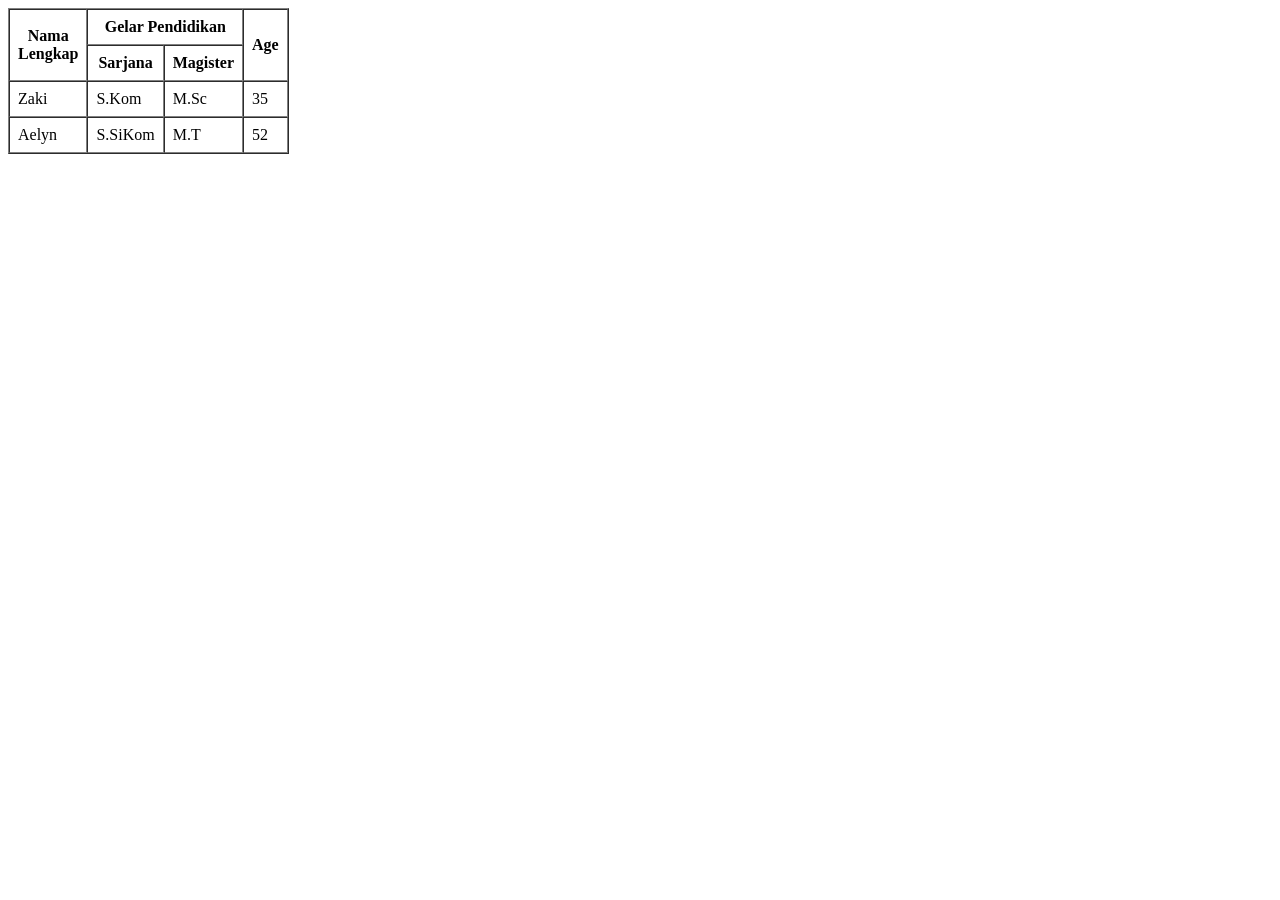
<file: Task 1 HTML/Tutorial Exercise 1_HTML_2311102051_MUHAMMAD AULIA MUZZAKI NUGRAHA.html>
<!-- MUHAMMAD AULIA MUZZAKI NUGRAHA - 2311102051 -->
<!DOCTYPE html>
<html lang="id">
<head>
    <meta charset="UTF-8">
    <title>Tabel Gelar Pendidikan</title>
</head>
<body>

<table border="1" cellpadding="8" cellspacing="0">
    <tr>
        <th rowspan="2">Nama<br>Lengkap</th>
        <th colspan="2">Gelar Pendidikan</th>
        <th rowspan="2">Age</th>
    </tr>
    <tr>
        <th>Sarjana</th>
        <th>Magister</th>
    </tr>
    <tr>
        <td>Zaki</td>
        <td>S.Kom</td>
        <td>M.Sc</td>
        <td>35</td>
    </tr>
    <tr>
        <td>Aelyn</td>
        <td>S.SiKom</td>
        <td>M.T</td>
        <td>52</td>
    </tr>
</table>

</body>
</html>
</file>
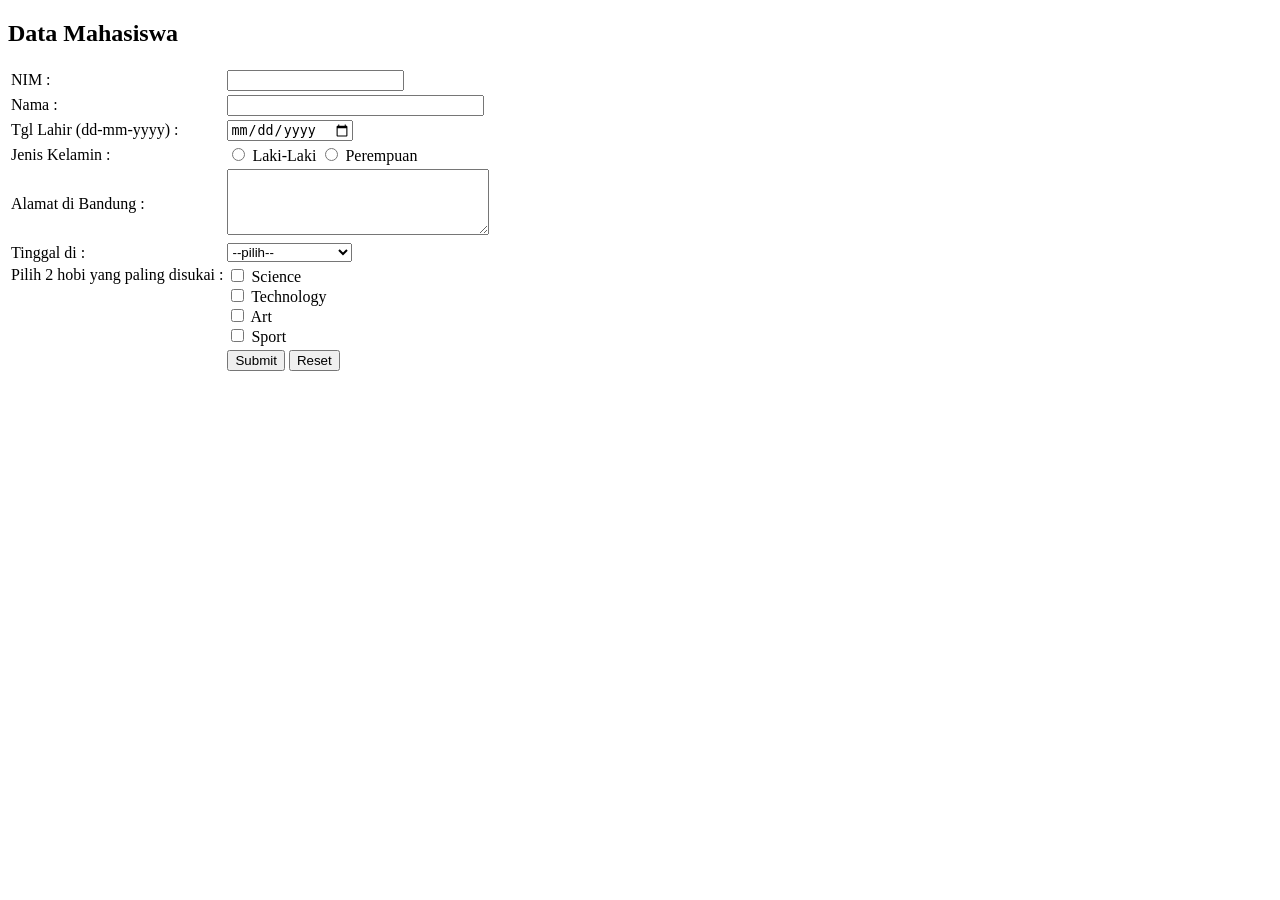
<file: Task 1 HTML/Tutorial Exercise_HTML_2311102051_MUHAMMAD AULIA MUZZAKI NUGRAHA.html>
<!-- MUHAMMAD AULIA MUZZAKI NUGRAHA - 2311102051 -->

<!doctype html>
<html lang="id">
  <head>
    <meta charset="UTF-8" />
    <meta name="viewport" content="width=device-width, initial-scale=1.0" />
    <title>Data Mahasiswa</title>
  </head>
  <body>
    <h2>Data Mahasiswa</h2>

    <form action="#" method="post">
      <table>
        <tr>
          <td><label for="nim">NIM :</label></td>
          <td><input type="text" id="nim" name="nim" /></td>
        </tr>

        <tr>
          <td><label for="nama">Nama :</label></td>
          <td><input type="text" id="nama" name="nama" size="30" /></td>
        </tr>

        <tr>
          <td><label for="tgl_lahir">Tgl Lahir (dd-mm-yyyy) :</label></td>
          <td><input type="date" id="tgl_lahir" name="tgl_lahir" /></td>
        </tr>

        <tr>
          <td>Jenis Kelamin :</td>
          <td>
            <label>
              <input type="radio" name="jk" value="L" />
              Laki-Laki
            </label>
            <label>
              <input type="radio" name="jk" value="P" />
              Perempuan
            </label>
          </td>
        </tr>

        <tr>
          <td><label for="alamat">Alamat di Bandung :</label></td>
          <td>
            <textarea id="alamat" name="alamat" rows="4" cols="30"></textarea>
          </td>
        </tr>

        <tr>
          <td><label for="tinggal">Tinggal di :</label></td>
          <td>
            <select id="tinggal" name="tinggal">
              <option value="" selected>--pilih--</option>
              <option value="kos">Kos/kontrakan</option>
              <option value="saudara">Rumah saudara</option>
              <option value="orang_tua">Rumah orang tua</option>
            </select>
          </td>
        </tr>

        <tr>
          <td style="vertical-align: top">
            Pilih 2 hobi yang paling disukai :
          </td>
          <td>
            <label
              ><input type="checkbox" name="hobi[]" value="science" />
              Science</label
            ><br />
            <label
              ><input type="checkbox" name="hobi[]" value="technology" />
              Technology</label
            ><br />
            <label
              ><input type="checkbox" name="hobi[]" value="art" /> Art</label
            ><br />
            <label
              ><input type="checkbox" name="hobi[]" value="sport" />
              Sport</label
            >
          </td>
        </tr>

        <tr>
          <td></td>
          <td>
            <input type="submit" value="Submit" />
            <input type="reset" value="Reset" />
          </td>
        </tr>
      </table>
    </form>
  </body>
</html>
</file>
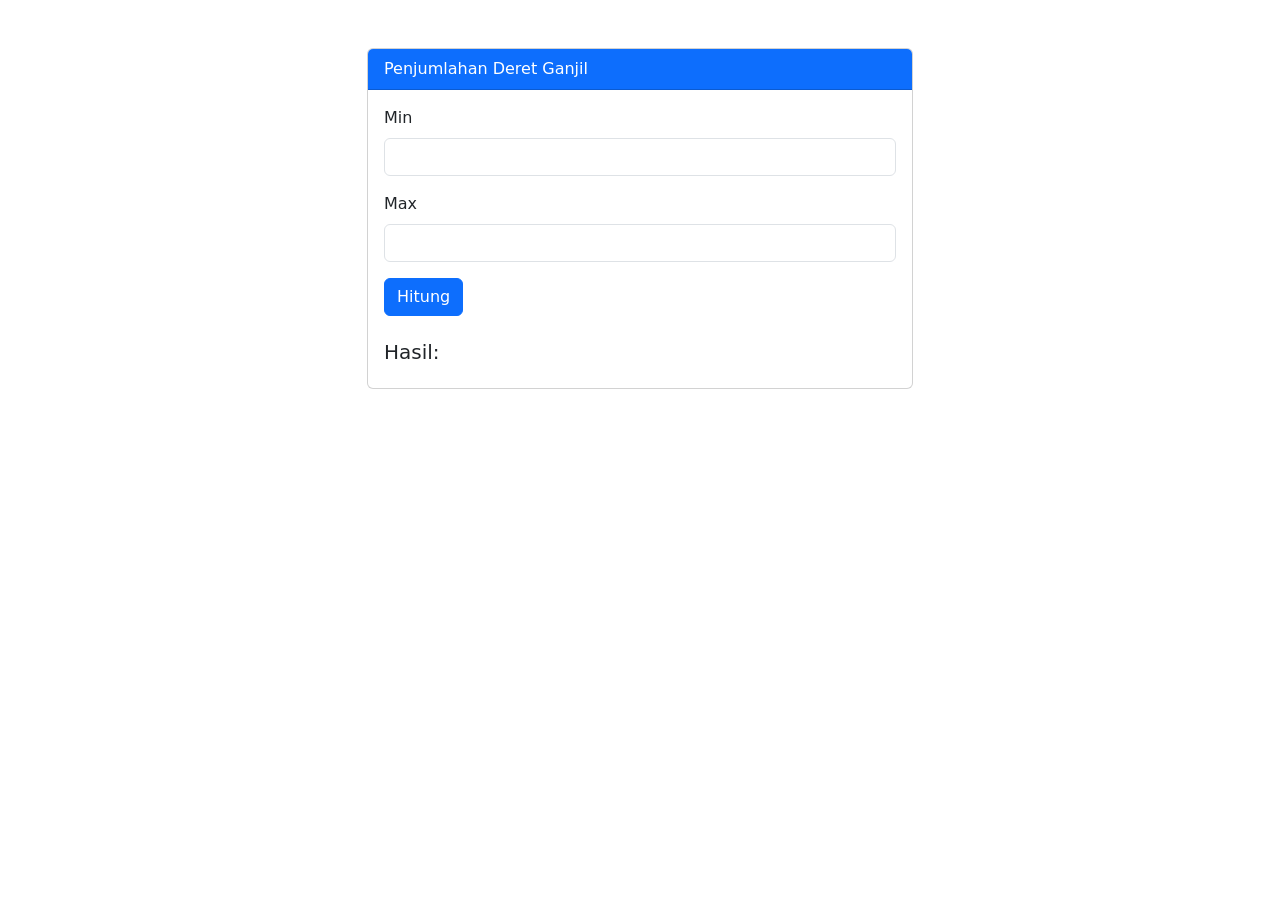
<file: Task 3 JS/Tugas 1.html>
<!-- MUHAMMAD AULIA MUZZAKI NUGRAHA - 2311102051 -->
<!doctype html>
<html lang="en">
  <head>
    <meta charset="UTF-8" />
    <meta name="viewport" content="width=device-width, initial-scale=1.0" />
    <title>Tugas 1 Soal</title>
    <link
      href="https://cdn.jsdelivr.net/npm/bootstrap@5.3.0/dist/css/bootstrap.min.css"
      rel="stylesheet"
    />
  </head>
  <body>
    <div class="container mt-5">
      <div class="row justify-content-center">
        <div class="col-md-6">
          <div class="card">
            <div class="card-header bg-primary text-white">
              Penjumlahan Deret Ganjil
            </div>
            <div class="card-body">
              <form id="formDeret">
                <div class="mb-3">
                  <label for="min" class="form-label">Min</label>
                  <input
                    type="number"
                    class="form-control"
                    id="min"
                    name="min"
                    required
                  />
                </div>
                <div class="mb-3">
                  <label for="max" class="form-label">Max</label>
                  <input
                    type="number"
                    class="form-control"
                    id="max"
                    name="max"
                    required
                  />
                </div>
                <button type="submit" class="btn btn-primary">Hitung</button>
              </form>
              <div class="mt-4">
                <h5>Hasil:</h5>
                <div
                  id="hasil"
                  class="alert alert-info"
                  style="display: none"
                ></div>
              </div>
            </div>
          </div>
        </div>
      </div>
    </div>

    <script src="https://code.jquery.com/jquery-3.6.0.min.js"></script>
    <script>
      $(document).ready(function () {
        $("#formDeret").submit(function (event) {
          event.preventDefault();

          let minVal = Number($("#min").val());
          let maxVal = Number($("#max").val());

          if (isNaN(minVal) || isNaN(maxVal) || minVal > maxVal) {
            $("#hasil")
              .removeClass("alert-info")
              .addClass("alert-danger")
              .text("Input tidak valid!")
              .show();
            return;
          }

          let total = 0;
          let listGanjil = [];

          for (let n = minVal; n <= maxVal; n++) {
            if (n % 2 === 1 || n % 2 === -1) {
              total += n;
              listGanjil.push(n);
            }
          }

          $("#hasil")
            .removeClass("alert-danger")
            .addClass("alert-info")
            .html(
              "Deret ganjil: " +
                listGanjil.join(", ") +
                "<br>Jumlah: <b>" +
                total +
                "</b>",
            )
            .show();
        });
      });
    </script>
  </body>
</html>
</file>
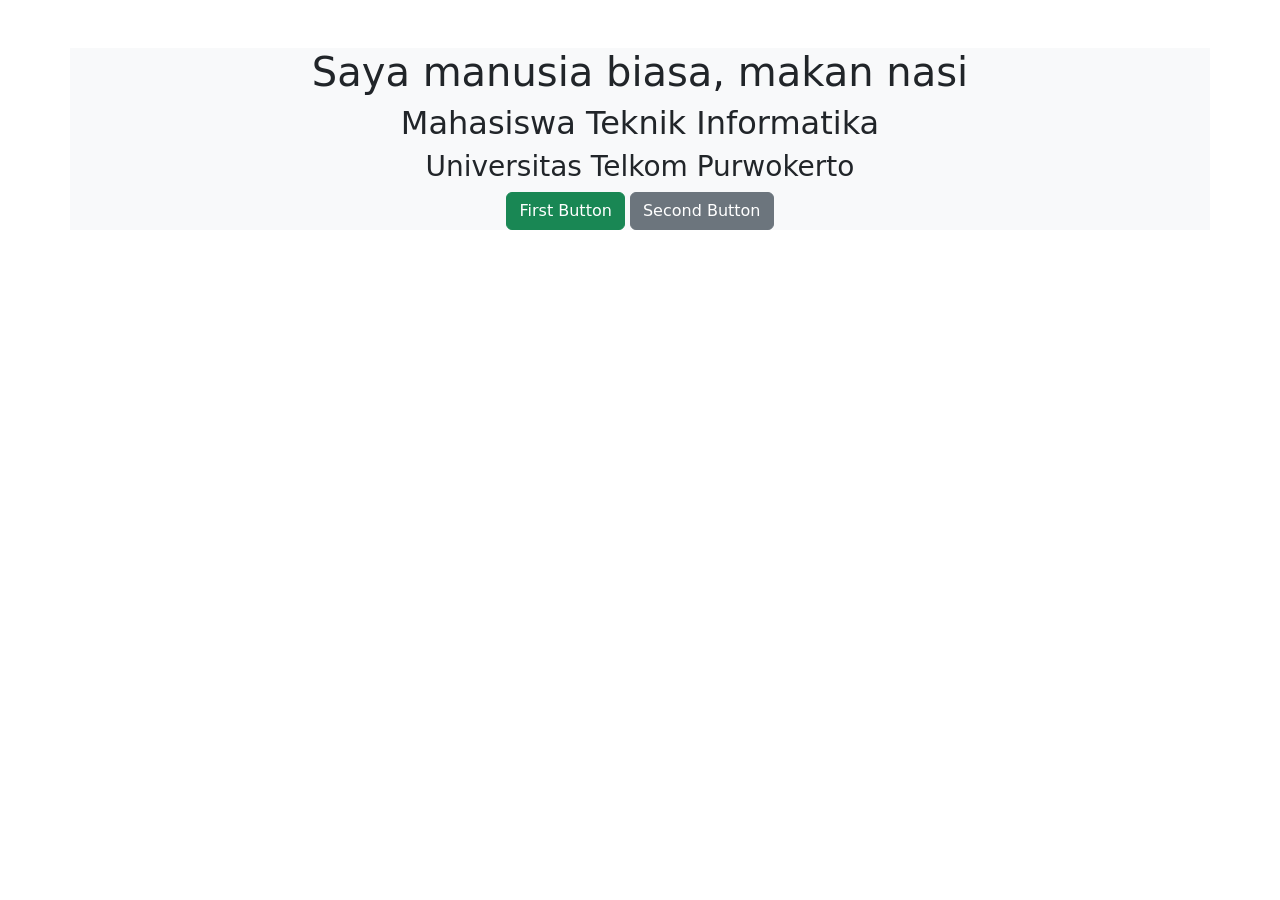
<file: Task 3 JS/Tugas 2.html>
<!-- MUHAMMAD AULIA MUZZAKI NUGRAHA - 2311102051 -->
<!doctype html>
<html lang="en">
  <head>
    <meta charset="UTF-8" />
    <meta name="viewport" content="width=device-width, initial-scale=1.0" />
    <title>Tugas 2 Soal</title>
    <link
      href="https://cdn.jsdelivr.net/npm/bootstrap@5.3.0/dist/css/bootstrap.min.css"
      rel="stylesheet"
    />
  </head>
  <body>
    <div class="container text-center mt-5 bg-light" id="content">
      <h1>Saya manusia biasa, makan nasi</h1>
      <h2>Mahasiswa Teknik Informatika</h2>
      <h3>Universitas Telkom Purwokerto</h3>
      <button class="btn btn-success" id="firstBtn">First Button</button>
      <button class="btn btn-secondary" id="secondBtn">Second Button</button>
    </div>

    <script src="https://code.jquery.com/jquery-3.6.0.min.js"></script>
    <script>
      $(document).ready(function () {
        $("#firstBtn").click(function () {
          $("#content").toggleClass("text-center text-end");
        });
        $("#secondBtn").click(function () {
          $("#content").toggleClass("bg-light bg-primary text-light");
        });
      });
    </script>
  </body>
</html>
</file>
